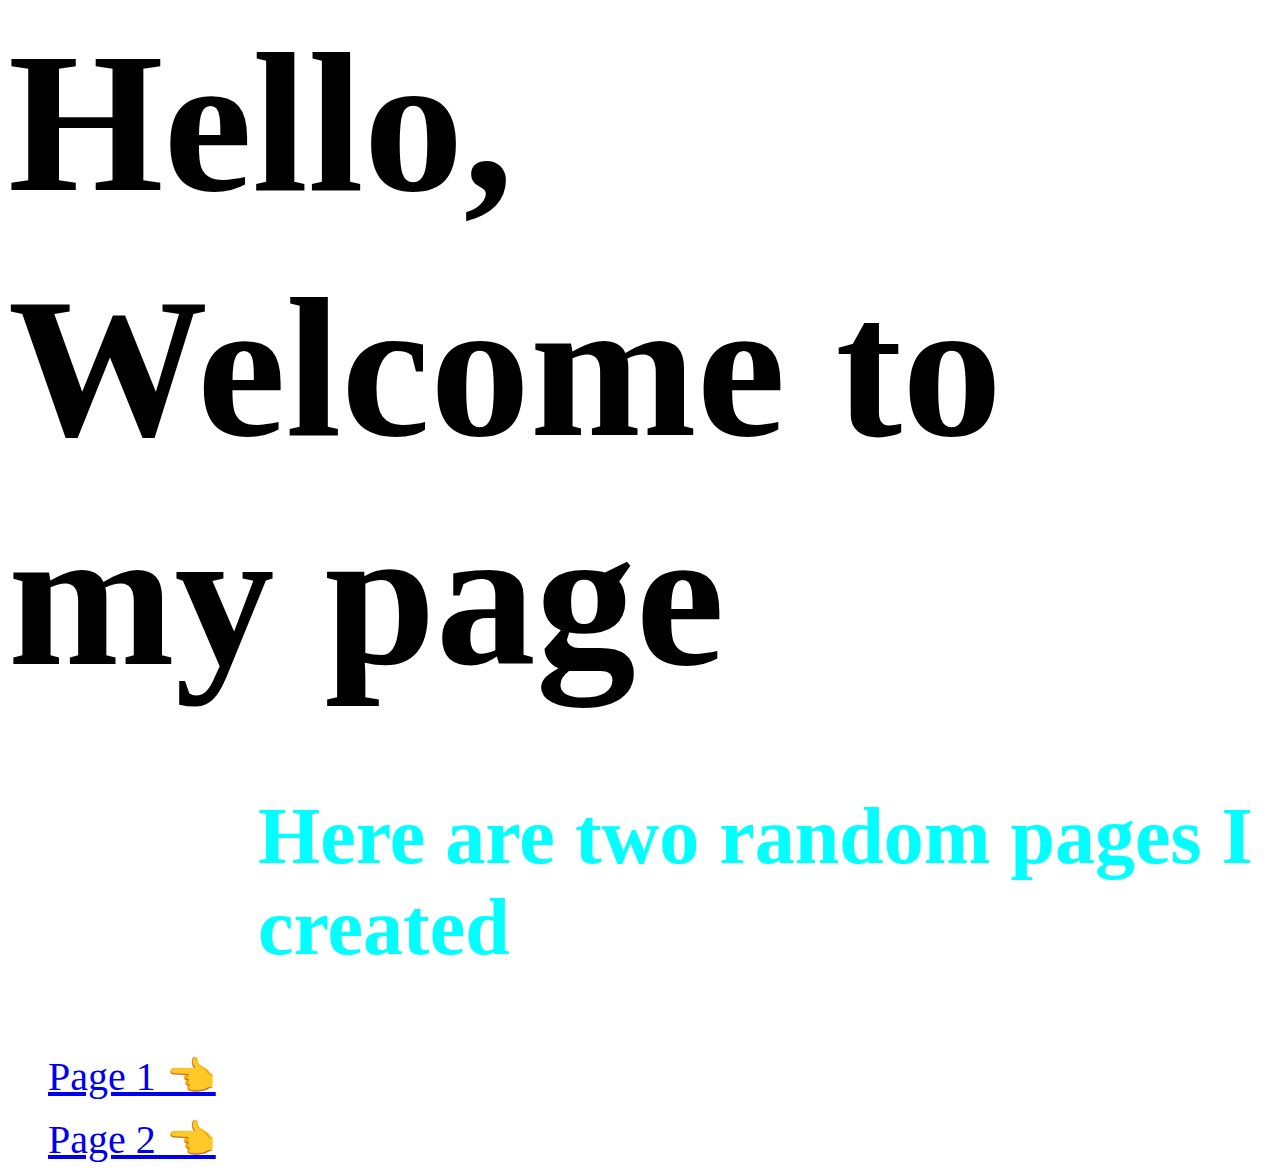
<file: index.html>
<!DOCTYPE html>
<html lang="en">
<head>
    <meta charset="UTF-8">
    <meta name="viewport" content="width=device-width, initial-scale=1.0">
    <title>Document</title>
<link rel="stylesheet" href="style.css">

</head>
<body>
    
    <h1>Hello, </h1>
    <dir></dir>
    <h1>Welcome to my page</h1>

    <h3>Here are two random pages I created</h3>

    
        <a href="page1.html">Page 1 👈</a>
    
        <dir></dir>

        <a href="page2.html">Page 2 👈</a>

    
    
    



</body>
</html>
</file>
<file: style.css>
body{
background-image: url("https://wallpapercave.com/wp/wp6661505.png");

}

h1{
    font-size: 200px;
    margin: 0px;
    box-sizing: border-box;
}

h3{

    color: aqua;
    font-size: 80px;
    margin-left: 250px;

}


a{
    font-size: 40px;
    margin-left: 40px;
}
</file>
